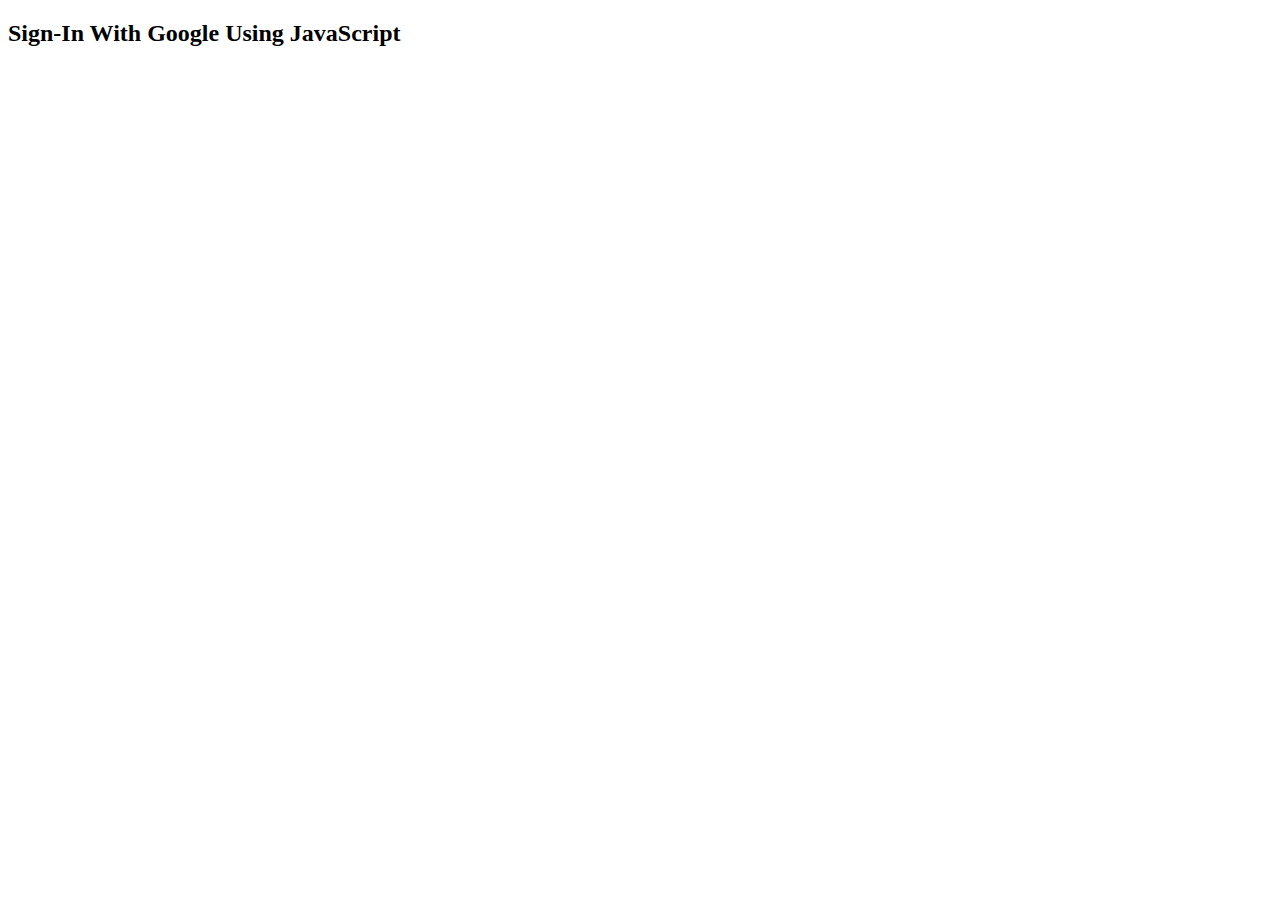
<file: test.html>
<!DOCTYPE html>
<html lang="en">

<head>
    <meta charset="UTF-8">
    <meta http-equiv="X-UA-Compatible" content="IE=edge">
    <meta name="viewport" content="width=device-width, initial-scale=1.0">
    <meta name="google-signin-client_id" content="924688986481-q3iu1ilri64b8q3ejhdbp2hssmgkosvk.apps.googleusercontent.com">
    <link href="https://cdn.jsdelivr.net/npm/bootstrap@5.0.0/dist/css/bootstrap.min.css" rel="stylesheet" integrity="sha384-wEmeIV1mKuiNpC+IOBjI7aAzPcEZeedi5yW5f2yOq55WWLwNGmvvx4Um1vskeMj0" crossorigin="anonymous">
    <style>
        .data {
            display: none;
        }
        
        .g-signin2 {
            position: absolute;
            top: 50%;
            left: 50%;
            margin-top: -50px;
            margin-left: -50px;
        }
    </style>
    <title>Sign In With Google Using JavaScript</title>
</head>

<body>
    <h2 class="alert alert-success">Sign-In With Google Using JavaScript</h2>
    <div class="g-signin2" data-onsuccess="onSignIn"></div>

    <div class="data">
        <p>Name</p>
        <p id="name"></p>
        <p>Image</p>
        <img id="image" class="rounded-circle" width="100" height="100" />
        <p>Email</p>
        <p id="email"></p>
        <button type="button" class="btn btn-danger" onclick="signOut();">Sign Out</button>
    </div>


    <script src="https://apis.google.com/js/platform.js" async defer></script>
    <script src="https://cdn.jsdelivr.net/npm/bootstrap@5.0.0/dist/js/bootstrap.bundle.min.js" integrity="sha384-p34f1UUtsS3wqzfto5wAAmdvj+osOnFyQFpp4Ua3gs/ZVWx6oOypYoCJhGGScy+8" crossorigin="anonymous"></script>
    <script src="https://ajax.googleapis.com/ajax/libs/jquery/3.5.1/jquery.min.js"></script>
</body>

</html>
<script async defer>
    function onSignIn(googleUser) {
        var profile = googleUser.getBasicProfile();
        $("#name").text(profile.getName());
        $("#email").text(profile.getEmail());
        $("#image").attr('src', profile.getImageUrl());
        $(".data").css("display", "block");
        $(".g-signin2").css("display", "none");
    }

    function signOut() {
        var auth2 = gapi.auth2.getAuthInstance();
        auth2.signOut().then(function() {
            alert("You have been signed out successfully");
            $(".data").css("display", "none");
            $(".g-signin2").css("display", "block");
        });
    }
</script>
</file>
